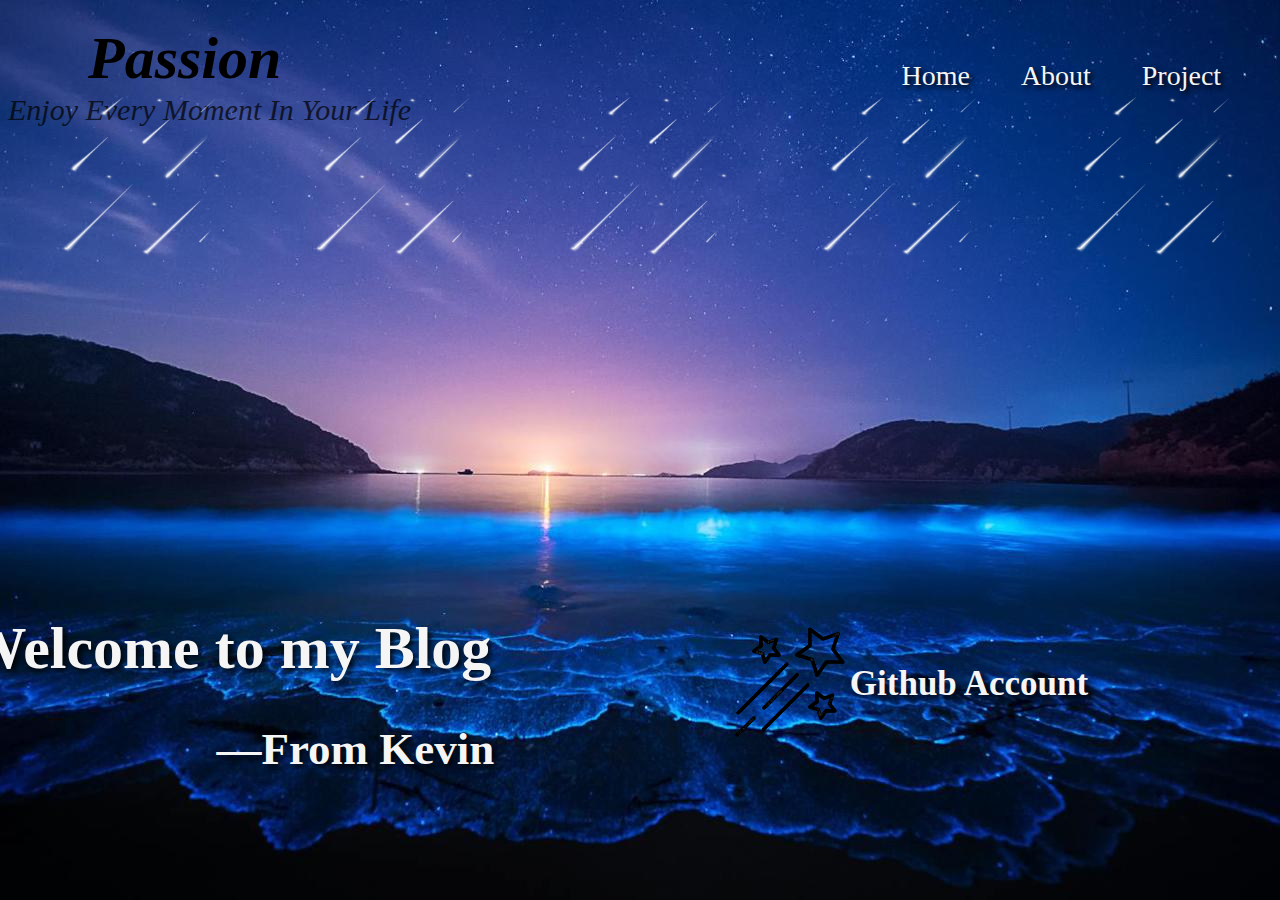
<file: index.html>
<!DOCTYPE html>
<html lang="en">
<head>
    <meta charset="UTF-8">
    <meta name="viewport" content="width=device-width, initial-scale=1.0">
    <title>My Blog</title>
    <link rel="stylesheet" href="style.css"/>
</head>
<body>
    <div class="head-part">
        <div class="logo-part">
            <p>
                <b style="font-size:60px; margin:0px 0px 0px 80px;"><i>Passion</i></b>
                <br/>
                <i style="font-size:30px; opacity:0.7;">Enjoy Every Moment In Your Life</i>
            </p>
        </div>
        
        <div class="index-part" >
            <div class="part-1"><a href="index.html">Home</a></div>
            <div class="part-2"><a href="about.html">About</a></div>
            <div class="part-3"><a href="blog.html">Project</a></div>
        </div>
    </div>



    <div class="content">
        <h1 >Welcome to my Blog</h1>
        <h2 style="margin:0px 0px 0px 250px;">—From Kevin</h2>
    </div>



    <div class="github-account">
        <div class="account-image" >
            <img src="image/account3.png" width="120px">
        </div>

        <div class="account-link">
            <h1 ><a href="https://github.com/01257158" target="_blank">Github Account</a></h1>
        </div>
    </div>



    <div class="meteor-shower">
        <img src="image/流星雨.png">
        <img src="image/流星雨.png">
        <img src="image/流星雨.png">
        <img src="image/流星雨.png">
        <img src="image/流星雨.png">
    </div>


</body>
</html>
</file>
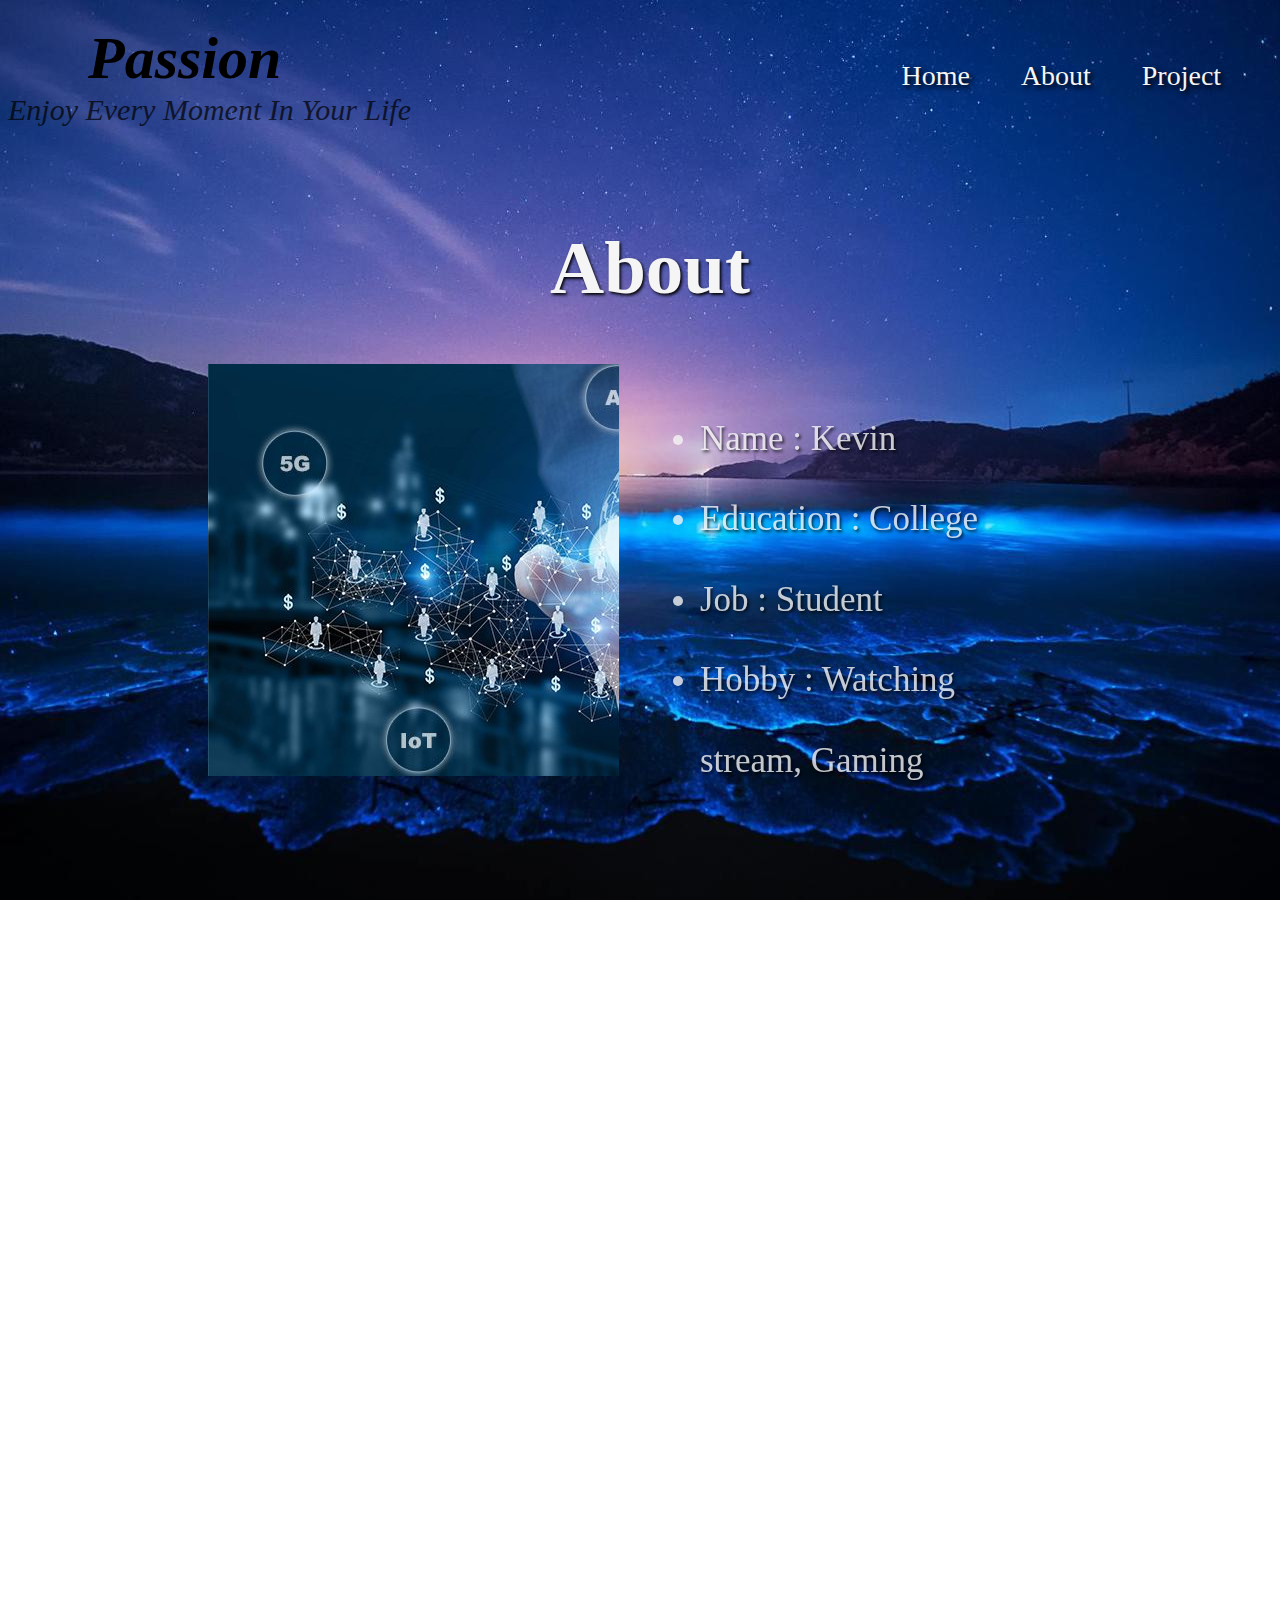
<file: about.html>
<!DOCTYPE html>
<html lang="en">
<head>
    <meta charset="UTF-8">
    <meta name="viewport" content="width=device-width, initial-scale=1.0">
    <title>My Blog</title>
    <link rel="stylesheet" href="style.css"/>
    <link rel="stylesheet" href="https://unpkg.com/aos@next/dist/aos.css" />
    <script src="https://unpkg.com/aos@next/dist/aos.js"></script>
    
</head>

<body>
    <div class="head-part">
        <div class="logo-part">
            <p>
                <b style="font-size:60px; margin:0px 0px 0px 80px;"><i>Passion</i></b>
                <br/>
                <i style="font-size:30px; opacity:0.7;">Enjoy Every Moment In Your Life</i>
            </p>
        </div>
        
        <div class="index-part" style="font-size: 25px;">
            <div class="part-1"><a href="index.html">Home</a></div>
            <div class="part-2"><a href="about.html">About</a></div>
            <div class="part-3"><a href="blog.html">Project</a></div>
        </div>
    </div>
    

    <div class="self-intro" data-aos="fade-up">
        <div class="self-title">
            <h2>About</h2>
        </div>

        <div class="self-detail">
            <div class="self-picture">
                <div class="front"></div>
                <div class="back"></div>
            </div>

            <div class="self-article">
                <ul>
                    <li>Name : Kevin</li>
                    <li>Education : College</li>
                    <li>Job : Student</li>
                    <li>Hobby : Watching stream, Gaming</li>
                </ul>
            </div>
        </div>
    </div>

    <br/>
    <br/>
    <br/>
    <br/>
    <br/>

    <div class="education-intro" data-aos="fade-up">
        <div class="education-title">
            <h2>Education</h2>
        </div>

        <div class="education-detail">
            <div class="education-article">
                <ul>
                    <li>College 2023.9~NOW
                        <ul style="font-size: 25px;">
                            <li>National Taiwan Ocean University</li>
                            <li>Computer Science & Information Engineering</li>
                        </ul>
                    </li>
                    
                    <li>Senior high 2020.9~2023.6
                        <ul style="font-size: 25px;">
                            <li>Taoyuan City Private Xinxing Senior High School</li>
                        </ul>
                    </li>

                    <li>Junior high 2017.9~2020.6
                        <ul style="font-size: 25px;">
                            <li>Taoyuan Municipal Tongde Junior High School</li>
                        </ul>
                    </li>

                    <li>Elementary 2011.9~2017.6
                        <ul style="font-size: 25px;">
                            <li>Tongde Elementary School, Taoyuan City</li>
                        </ul>
                    </li>

                </ul>
            </div>

            <div class="education-picture">
                <img src="image/college2.avif" width="400px">
            </div>
        </div>
    </div>
    
    <br/>
    <br/>
    <br/>
    <br/>
    <br/>

    <div class="job-intro" data-aos="fade-up">
        <div class="job-title">
            <h2>Job</h2>
        </div>

        <div class="job-detail">
            <div class="job-picture">
                <img src="image/job.jpg" width="650px">
            </div>
            
            <div class="job-article">
                <ul>
                    <li>College : Committee member of the Tennis Club</li>
                    <li>Senior high : Class Secretary</li>
                    <li>Junior high : PE Officer</li>
                    <li>Elementary : Class President</li>
                </ul>
            </div>
        </div>
    </div>
    </div>

    <br/>
    <br/>
    <br/>
    <br/>
    <br/>

    <div class="hobby-intro" data-aos="fade-up">
        <div class="hobby-title">
            <h2>Hobby</h2>
        </div>

        <div class="hobby-detail">
            <div class="hobby-article">
                <ul>
                    <li>Streamer : Hololive's vtuber</li>
                    <li>Stream type : Gaming, Singing, Chatting</li>
                    <li>Motivation : Drawn to their creativity & talent</li>
                    <li>Effect : Releasing stress </li>
                </ul>
            </div>

            <div class="hobby-picture">
                <ul class="vtuber">
                    <input type="radio" id="control_vtuber-1" name="control" checked>
                    <input type="radio" id="control_vtuber-2" name="control">
                    <input type="radio" id="control_vtuber-3" name="control">
                    <input type="radio" id="control_vtuber-4" name="control">
                    <input type="radio" id="control_vtuber-5" name="control">

                    <li class="vtuber"></li>
                    <li class="vtuber"></li>
                    <li class="vtuber"></li>
                    <li class="vtuber"></li>
                    <li class="vtuber"></li>

                    <div class="control-visible">
                        <label for="control_vtuber-1"></label>
                        <label for="control_vtuber-2"></label>
                        <label for="control_vtuber-3"></label>
                        <label for="control_vtuber-4"></label>
                        <label for="control_vtuber-5"></label>
                    </div>
                </ul>
            </div>
        </div>
    </div>

    <script>
        AOS.init({
            duration: 2000,
        });
    </script>
</body>
</html>
</file>
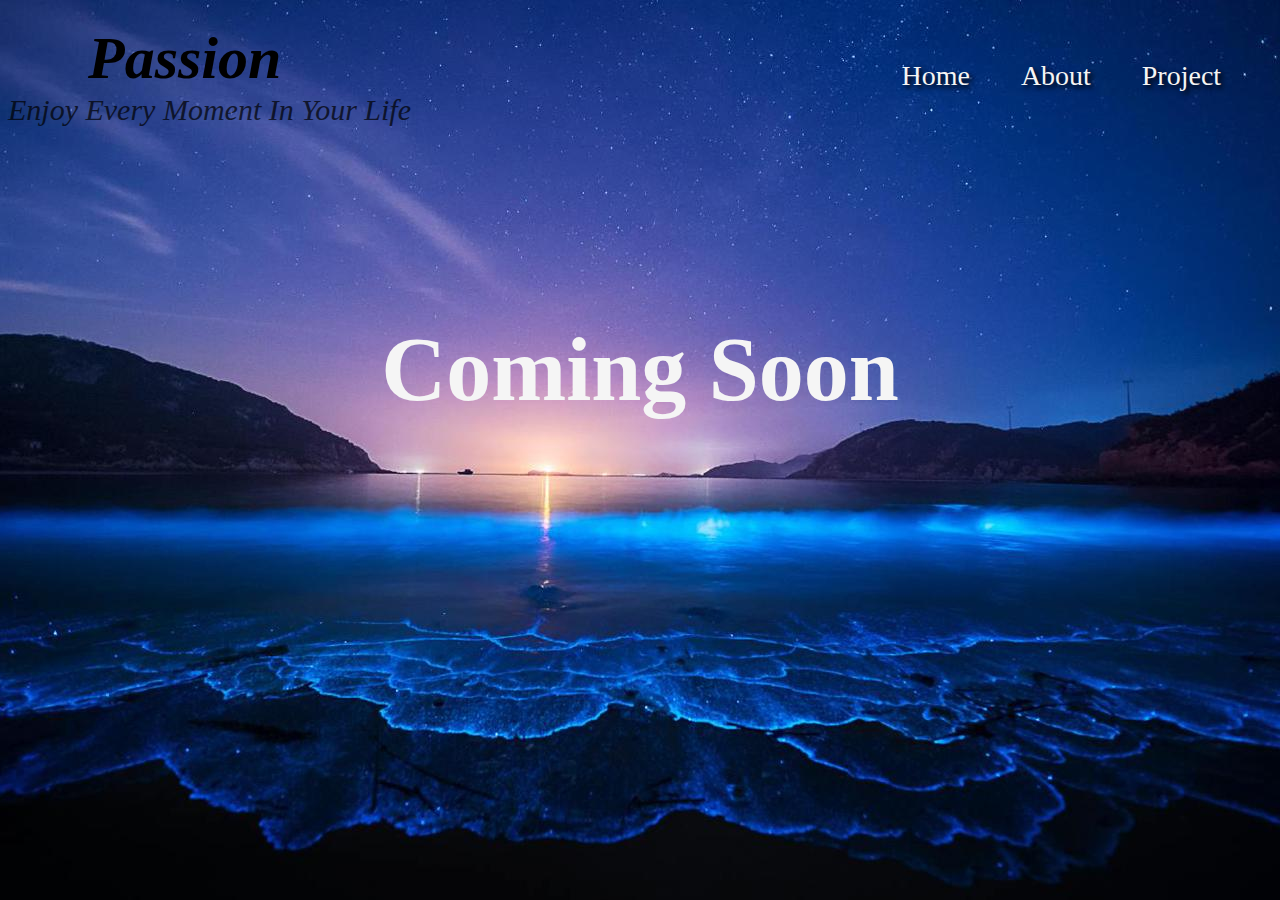
<file: blog.html>
<!DOCTYPE html>
<html lang="en">
<head>
    <meta charset="UTF-8">
    <meta name="viewport" content="width=device-width, initial-scale=1.0">
    <title>My Blog</title>
    <link rel="stylesheet" href="style.css"/>
</head>
<body>
    <div class="head-part">
        <div class="logo-part">
            <p>
                <b style="font-size:60px; margin:0px 0px 0px 80px;"><i>Passion</i></b>
                <br/>
                <i style="font-size:30px; opacity:0.7;">Enjoy Every Moment In Your Life</i>
            </p>
        </div>
        
        <div class="index-part" style="font-size: 25px;">
            <div class="part-1"><a href="index.html">Home</a></div>
            <div class="part-2"><a href="about.html">About</a></div>
            <div class="part-3"><a href="blog.html">Project</a></div>
        </div>
    </div>

    <div class="project">
        <h2>Coming Soon</h2>
    </div>



</body>
</html>
</file>
<file: style.css>
/* 項目欄設計*/
.head-part {
    display: flex;
    justify-content: space-between;
}

.logo-part {
    display: flex;
    flex:2;
    flex-direction:column;
}

.index-part {
    display: flex;
    flex:1;
    justify-content: space-evenly; 
    align-items: center;
}

a,a:link,a:visited {
    text-decoration: none;
    color:whitesmoke;
    text-shadow: black 0.1em 0.1em 0.2em;
    font-size: 28px;
}

a:hover {
    opacity:0.5;
}




/*建立首頁&頁面背景圖片*/
body {
    width:auto;
    height: auto;
    /* overflow:hidden; */
    background-image: url(image/背景2.jpg);
    background-repeat: no-repeat;
    background-size:cover;
    background-position: top;
    background-attachment: fixed;
}

.content{
    color:whitesmoke;
    font-size: 30px;
    text-shadow: black 0.1em 0.1em 0.2em;
    position: absolute;
    top:75%;
    left:18%;
    transform: translate(-50%, -50%);
}

.github-account {
    position: absolute;
    top:76%;
    right:1%;
    transform: translate(-50%, -50%);
    display:flex;
    flex-direction: row;
    align-items: center;
}

.account-link a{
    font-size: 35px;
    color:whitesmoke;
    text-shadow: black 0.1em 0.1em 0.2em;
}




/*建立動態背景*/
.meteor-shower img{
    width:180px;
    animation: m-shower linear infinite;
}

@keyframes m-shower{
    0% {
        transform:translate(0, 0);
        opacity: 0;
    }

    15% {
        opacity: 0.3;
    }

    30% {
        opacity: 0.5;
    }

    50% {
        opacity: 0.7;
    }

    60% {
        opacity: 1;
    }

    70% {
        opacity: 0.7;
    }

    90% {
        opacity: 0.3;
    }

    100% {
        transform:translate(-300px, 200px);
        opacity: 0;
    }
}

.meteor-shower {
    width:99%;
    display: flex;
    align-items: center;
    justify-content: space-around;
    position: absolute;
    top: 90px;;
}

.meteor-shower img:nth-child(1){
    top: 0;
    right: 180px;
    left: initial;
    animation-delay: 0s;
    animation-duration: 2.25s;
}

.meteor-shower img:nth-child(2){
    top: 0;
    right: 400px;
    left: initial;
    animation-delay: 0s;
    animation-duration: 4.4s;
}

.meteor-shower img:nth-child(3){
    top: 0;
    right: 600px;
    left: initial;
    animation-delay: 0s;
    animation-duration: 3.8s;
}

.meteor-shower img:nth-child(4){
    top: 300px;
    right: 0;
    left: initial;
    animation-delay: 0s;
    animation-duration: 2.45s;
}

.meteor-shower img:nth-child(5){
    top: 0;
    right: 700px;
    left: initial;
    animation-delay: 0s;
    animation-duration: 3s;
}




/*建立自我介紹頁面*/

.self-intro {
    display: flex;
    flex-direction: column;
    padding: 20px 180px 150px 200px;
    color:whitesmoke;
    text-shadow: black 0.1em 0.1em 0.2em;
}

.self-title{
    display: flex;
    flex:1;
    justify-content: center;
    font-size:50px;
}

.self-detail{
    display: flex;
    flex:1;
    flex-direction: row;
    position:relative; bottom: 10px;
}

.self-picture {
    display: flex;
    flex: 1;
    width: 500px;
    height: 400px;
    position: relative;
    perspective: 900px;
}

.front, .back{
    width: 93%;
    height: 103%;
    position: absolute;
    backface-visibility: hidden;
    transition: 1s ease-in-out;
}

.front{
    background-image: url(image/自介圖2.jpg) ;
    transform: rotateY(0deg);
}

.self-picture:hover .front{
    transform: rotateY(180deg);
}

.back{
    background-image: url(image/college.png);
    transform: rotateY(-180deg);
}

.self-picture:hover .back{
    transform: rotateY(0deg);
}

.self-article {
    display: flex;
    flex: 1;
    font-family: Didot, serif; 
    opacity: 0.8;
    position: relative; right: 100px;
}

.self-article ul{
    padding: 0px 0px 0px 150px;
    line-height: 2.3;
    font-size: 35px;
}


/*~~~~~~~~~~~~~~~~~~~~~~~~~~~~~~~~~~~~~~~~~~~~~*/


.education-intro {
    display: flex;
    flex-direction: column;
    padding: 20px 180px 50px 200px;
    color:whitesmoke;
    text-shadow: black 0.1em 0.1em 0.2em;
}

.education-title{
    display: flex;
    flex:1;
    justify-content: center;
    font-size:50px;
}

.education-detail{
    display: flex;
    flex:1;
    flex-direction: row;
    position:relative; bottom: 10px;
    padding: 0px 0px 100px 0px;
}

.education-picture {
    display: flex;
    flex:2;
}

.education-article {
    display: flex;
    flex:3;
    font-family: Didot, serif; 
    opacity:0.8;
    position:relative; right:100px;
}

.education-article ul{
    padding: 0px 0px 0px 130px;
    line-height:2.3;
    font-size:35px;
}


/*~~~~~~~~~~~~~~~~~~~~~~~~~~~~~~~~~~~~~~~~~~~~~*/


.job-intro {
    display: flex;
    flex-direction: column;
    padding: 20px 180px 150px 180px;
    color:whitesmoke;
    text-shadow: black 0.1em 0.1em 0.2em;
}

.job-title{
    display: flex;
    flex:1;
    justify-content: center;
    font-size:50px;
}

.job-detail{
    display: flex;
    flex:1;
    flex-direction: row;
    position:relative; bottom: 10px;
}

.job-picture {
    display: flex;
    flex:1;
}

.job-article {
    display: flex;
    flex:1;
    font-family: Didot, serif; 
    opacity:0.8;
    position:relative; right:50px;
}

.job-article ul{
    padding: 0px 0px 0px 50px;
    line-height:2.3;
    font-size:35px;
}


/*~~~~~~~~~~~~~~~~~~~~~~~~~~~~~~~~~~~~~~~~~~~~~*/


.hobby-intro {
    display: flex;
    flex-direction: column;
    padding: 20px 150px 150px 120px;
    color:whitesmoke;
    text-shadow: black 0.1em 0.1em 0.2em;
}

.hobby-title{
    display: flex;
    flex:1;
    justify-content: center;
    font-size:50px;
}

.hobby-detail{
    display: flex;
    flex:1;
    flex-direction: row;
    position:relative; bottom: 10px;
    margin: 0px 0px 0px 30px;
}

.hobby-picture {
    display: flex;
    flex:1;
}

.hobby-article {
    display: flex;
    flex:1;
    font-family: Didot, serif; 
    opacity:0.8;
    position:relative; right:100px;
}

.hobby-article ul{
    padding: 0px 0px 0px 140px;
    line-height:2.3;
    font-size:35px;
}


/*~~~~~~~~~~~~~~~~~~~~~~~~~~~~~~~~~~~~~~~~~~~~~*/


/*vtuber輪播圖效果*/
ul.vtuber{
    position: relative;
    list-style: none;
    width:790px;
    height:450px;
    margin: 0;
    padding: 0;
    background-color: aliceblue;
    overflow: hidden;
}

li.vtuber{
    margin: 0;
    padding: 0;
    width:inherit;
    height:inherit;
    position: absolute;
    top: 0;
    left: 0;
    display: flex;
    justify-content: center;
    align-items: center;

}

.vtuber:nth-of-type(1){
    background-image: url(image/nerissa.webp);
}

.vtuber:nth-of-type(2){
    background-image: url(image/bijou.webp);
    left:100%;
}

.vtuber:nth-of-type(3){
    background-image: url(image/mococo.webp);
    left:200%;
    
}

.vtuber:nth-of-type(4){
    background-image: url(image/fuwawa.webp);
    left:300%;
}

.vtuber:nth-of-type(5){
    background-image: url(image/shiori.webp);
    left:400%;
}

input[type="radio"]{
    position: relative;
    z-index: 100;
    display: none;
}

.control-visible{
    position: absolute;
    width: 100%;
    bottom: 12px;
    text-align: center;
}

.control-visible label{
    display: inline-block;
    width: 10px;
    height: 10px;
    border-radius: 50%;
    margin: 0 3px;
    border: 2px solid #fff;
}

.vtuber input[type="radio"]:nth-of-type(1):checked ~
.control-visible label:nth-of-type(1){
    background-color: gray;
}

.vtuber input[type="radio"]:nth-of-type(2):checked ~
.control-visible label:nth-of-type(2){
    background-color: gray;
}

.vtuber input[type="radio"]:nth-of-type(3):checked ~
.control-visible label:nth-of-type(3){
    background-color: gray;
}

.vtuber input[type="radio"]:nth-of-type(4):checked ~
.control-visible label:nth-of-type(4){
    background-color: gray;
}

.vtuber input[type="radio"]:nth-of-type(5):checked ~
.control-visible label:nth-of-type(5){
    background-color: gray;
}

.vtuber input[type="radio"]:nth-of-type(1):checked ~ .vtuber{
    transform: translatex(0%);
    transition: 1s ease-in-out;
}

.vtuber input[type="radio"]:nth-of-type(2):checked ~ .vtuber{
    transform: translatex(-100%);
    transition: 1s ease-in-out;
}

.vtuber input[type="radio"]:nth-of-type(3):checked ~ .vtuber{
    transform: translatex(-200%);
    transition: 1s ease-in-out;
}

.vtuber input[type="radio"]:nth-of-type(4):checked ~ .vtuber{
    transform: translatex(-300%);
    transition: 1s ease-in-out;
}
.vtuber input[type="radio"]:nth-of-type(5):checked ~ .vtuber{
    transform: translatex(-400%);
    transition: 1s ease-in-out;
}

/*建立project頁面*/

.project{
    color:whitesmoke;
    font-size: 60px;
    text-align: center;
    padding: 100px 0px 0px 0px;
}
</file>
